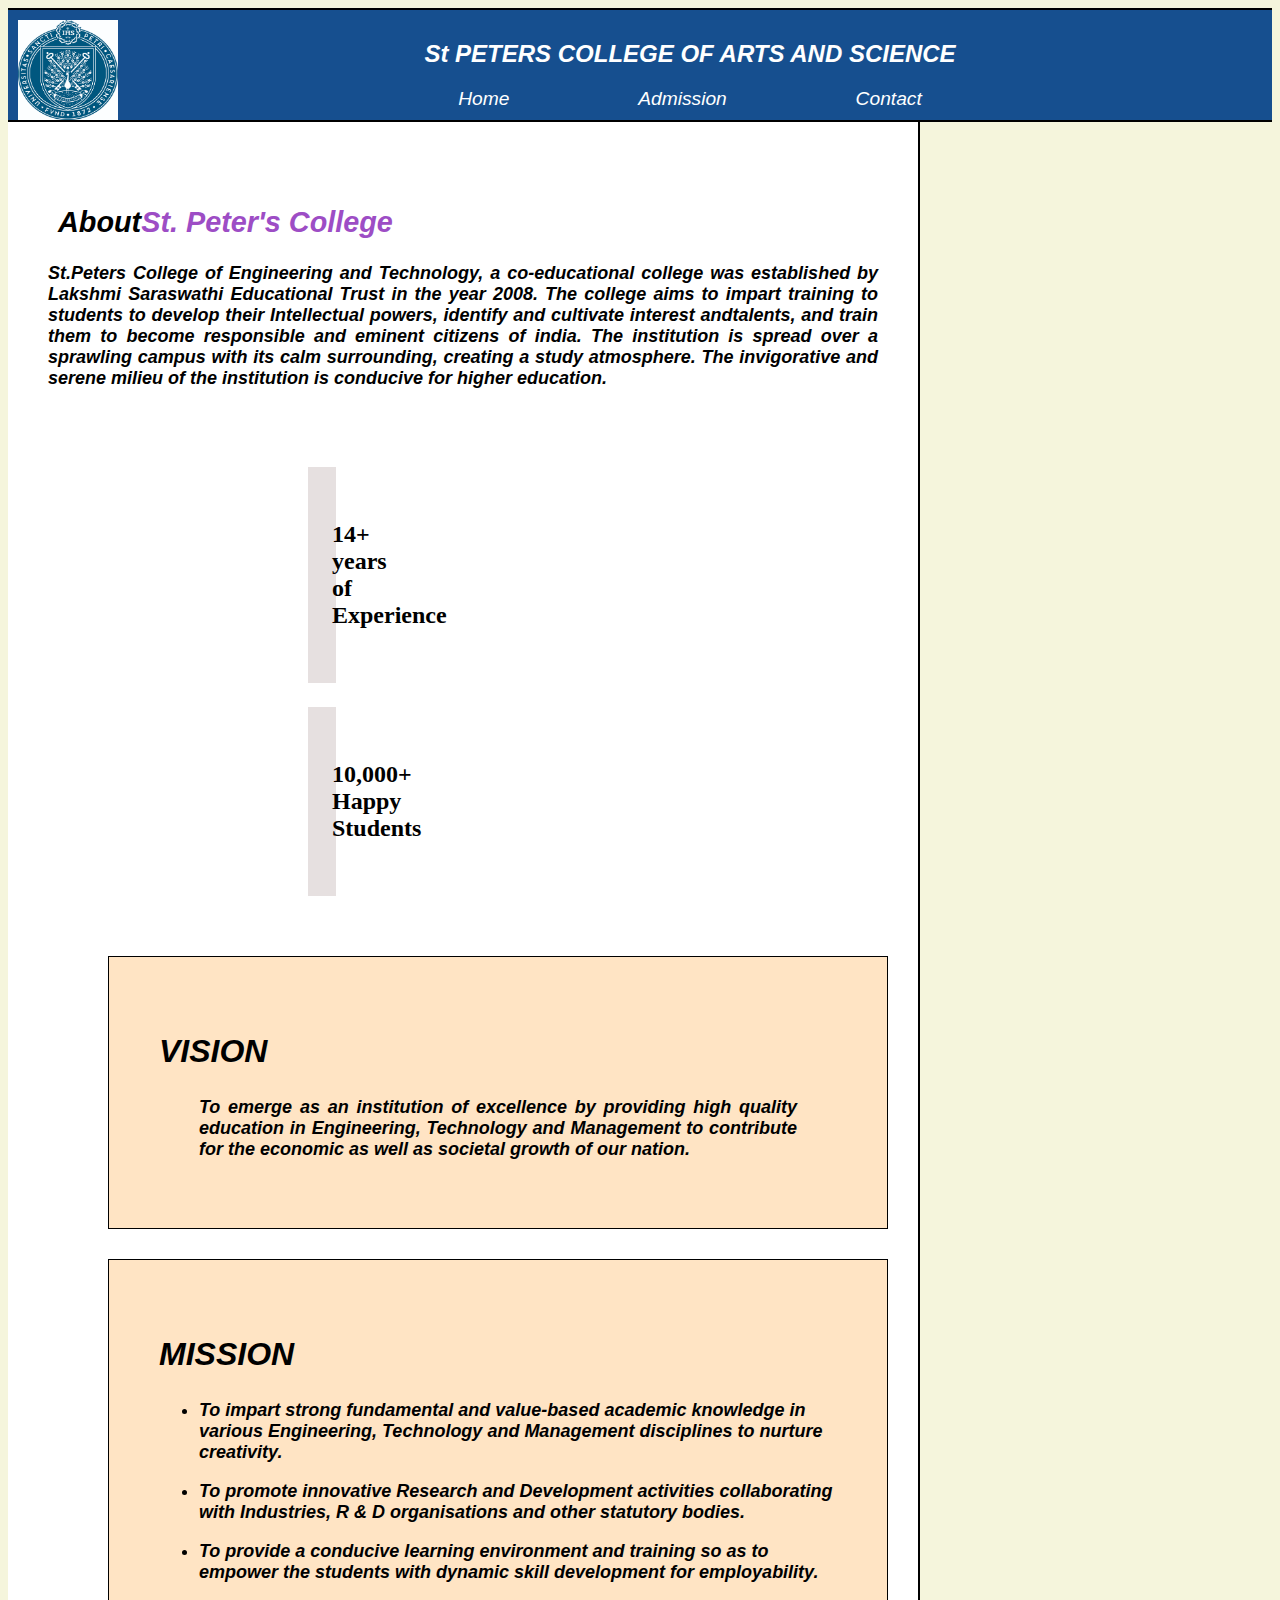
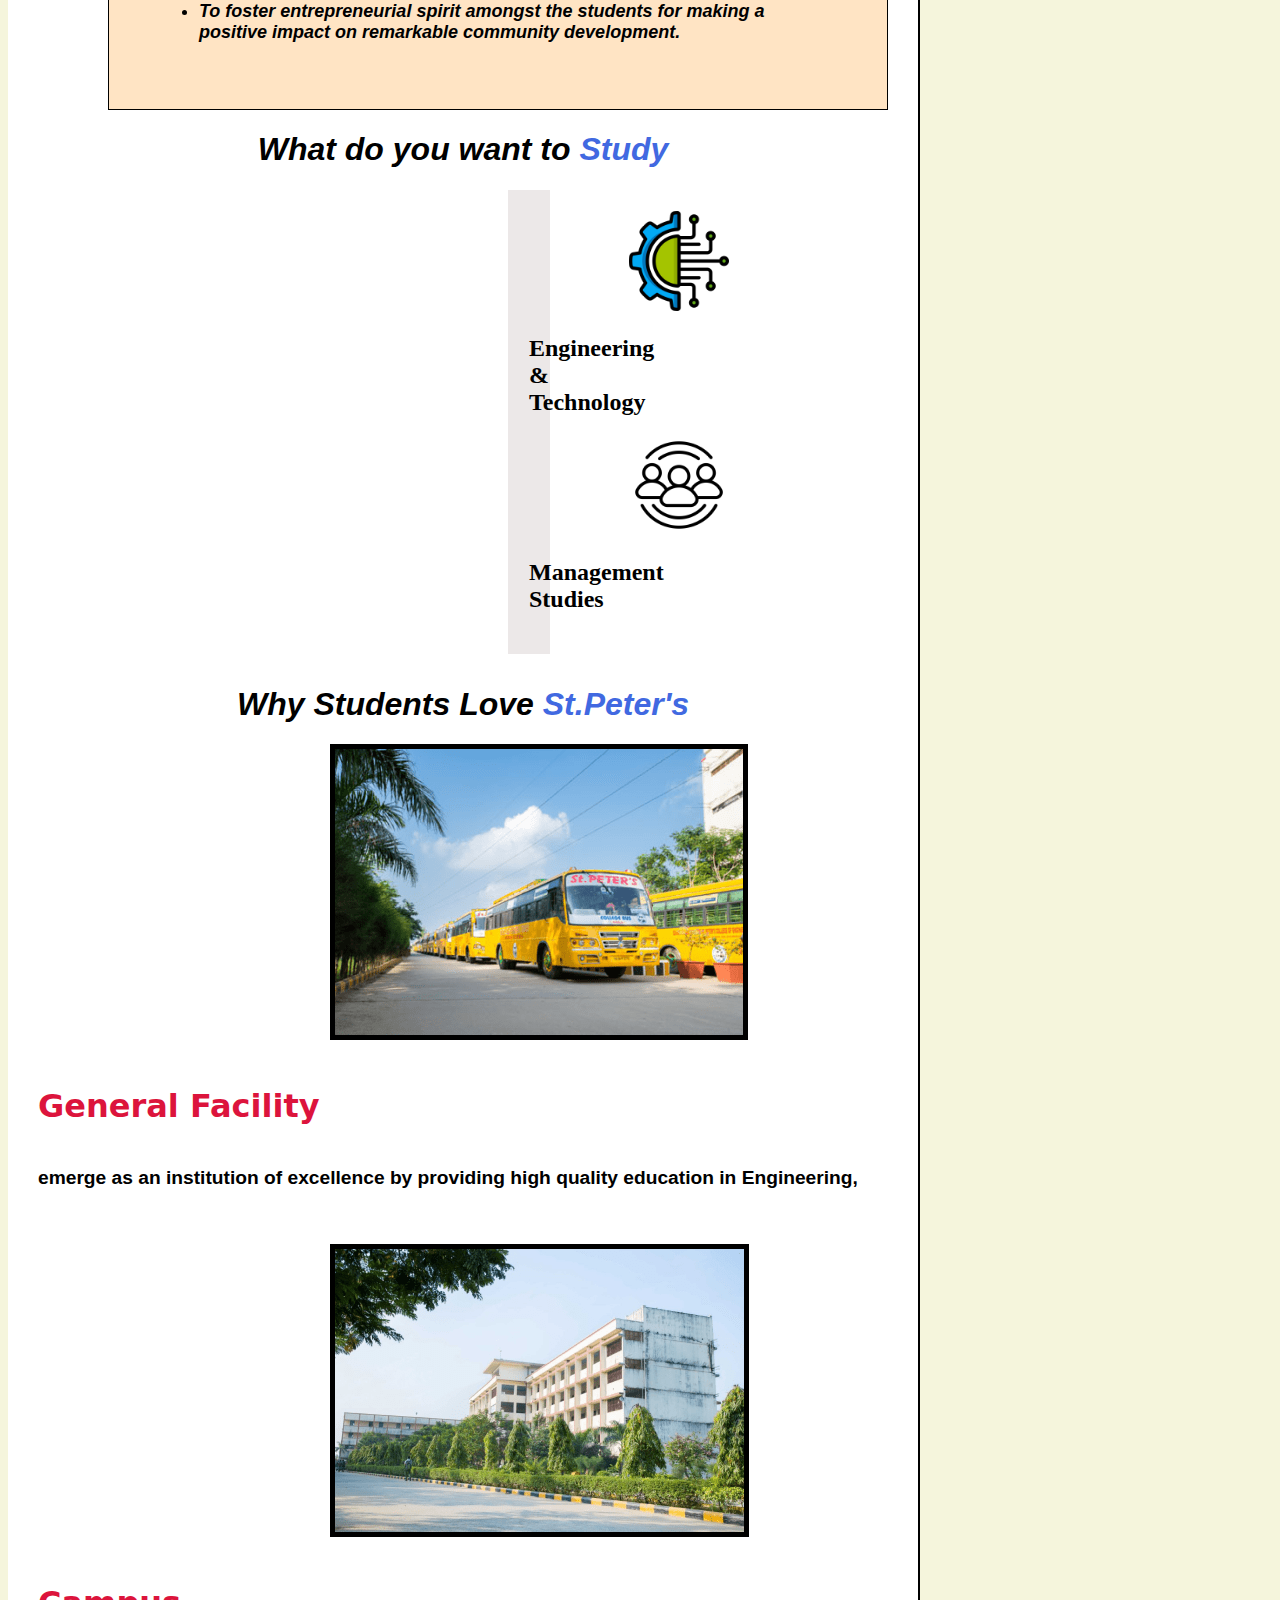
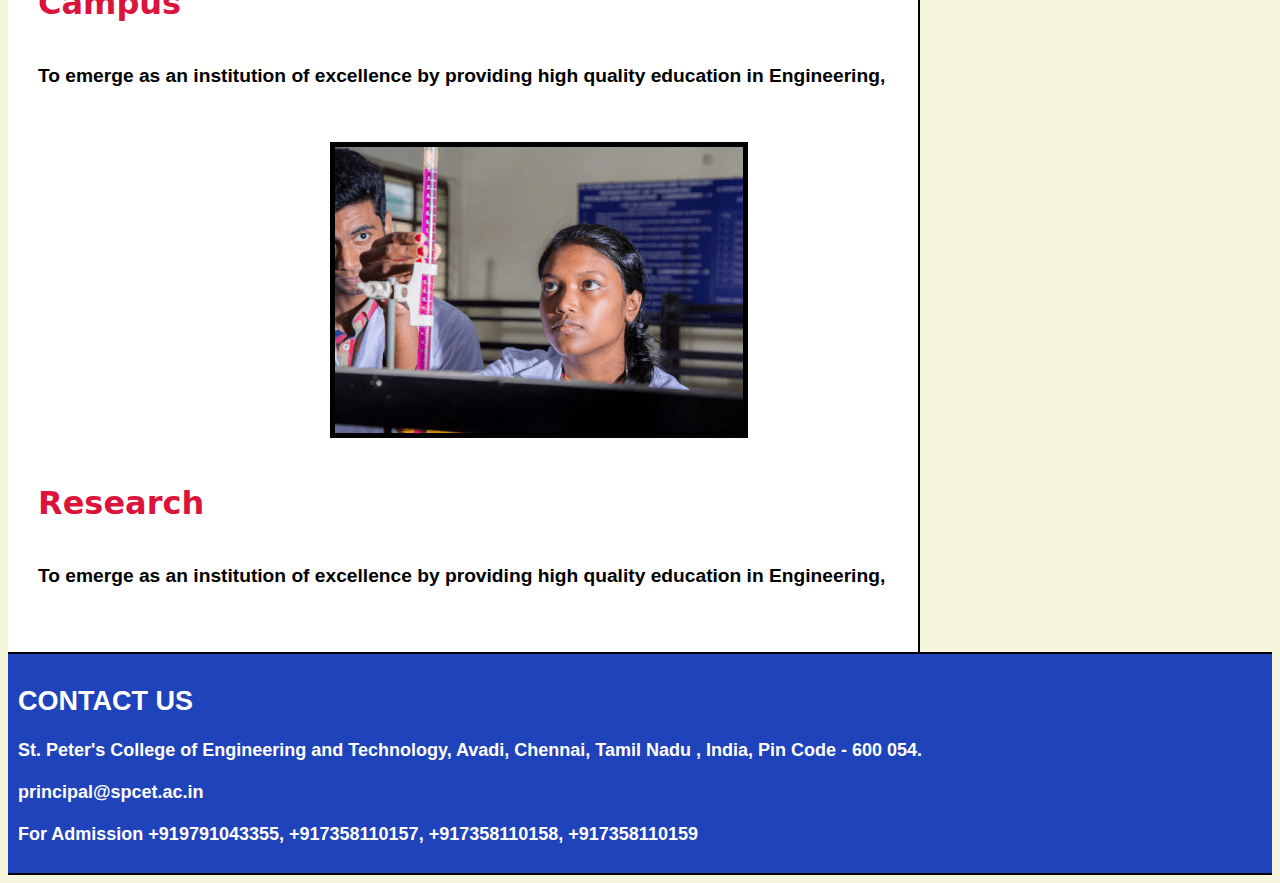
<file: index.html>
<!DOCTYPE html>
<html lang="en">
<head>
    <meta charset="UTF-8">
    <meta name="viewport" content="width=device-width, initial-scale=1.0">
    <title>Document</title>
    <link rel="stylesheet" href="style.css">
</head>
<body>
    <body>
    <header>
        <img src="images/sealBlue.jpg" alt=""><h2>St PETERS COLLEGE OF ARTS AND SCIENCE</h2>
        <div class="navi"> 
             <a href="">Home</a>
             <a href="/Adimission.html">Admission</a>
             <a href="/Contact.html">Contact</a>
        </div>
    </header>

    
    
<main>
<div id="peterhead"><h2>About<span>St. Peter's College</span></h2></div>

   <div id="peterbody">
    <p>St.Peters College of Engineering and Technology, a co-educational college was established by Lakshmi Saraswathi Educational Trust in the year 2008. The college aims to impart training to students to develop their Intellectual powers, identify and cultivate interest andtalents, and train them to become responsible and eminent citizens of india. The institution is spread over a sprawling campus with its calm surrounding, creating a study atmosphere. The invigorative and serene milieu of the institution is conducive for higher education.</p><br><br>

    <h3>14+ years of Experience</h3> <h3>10,000+ Happy Students</h3><br><br>

  <div id="container1"><h2>VISION</h2> 
    <p>To emerge as an institution of excellence by providing high quality education in Engineering, Technology and Management to contribute for the economic as well as societal growth of our nation.</p> </div>  

  <div id="container2"><h2>MISSION</h2>
    <ul><li>To impart strong fundamental and value-based academic knowledge in various Engineering, Technology and Management disciplines to nurture creativity.</li><br>
    <li>To promote innovative Research and Development activities collaborating with Industries, R & D organisations and other statutory bodies.</li><br>
    <li>To provide a conducive learning environment and training so as to empower the students with dynamic skill development for employability.</li><br>
    <li>To foster entrepreneurial spirit amongst the students for making a positive impact on remarkable community development.</li>
    </ul>
   </div>

<div id="study">
    <h1>What do you want to <span>Study</span></h1>
 <div id="container4"><img src="images/technology.png"alt="">
    <h2>Engineering & Technology</h2>
    <img src="images/community.png" alt="">
    <h2>Management Studies</h2>
 </div>   
</div> 
   </div> 
<div id="container3"><h1>Why Students Love <span>St.Peter's</span></h1>
   <img src="images/campus.png" alt="">
   <h4>General Facility</h4>
   <p>emerge as an institution of excellence by providing high quality education in Engineering,</p><br><br>
   <img src="images/spcet_campus.png" alt="">
   <h4>Campus</h4>
   <p>To emerge as an institution of excellence by providing high quality education in Engineering,</p><br><br>
   <img src="images/lab.png" alt="">
   <h4>Research</h4>
   <p>To emerge as an institution of excellence by providing high quality education in Engineering,</p><br><br>
</div>  
</main>

 
<aside>
        
</aside>

<footer>
    <h2>CONTACT US</h2>
    <p>
    St. Peter's College of Engineering and Technology, Avadi, Chennai, Tamil Nadu , India, Pin Code - 600 054.<br><br>
    principal@spcet.ac.in<br><br>
    For Admission +919791043355, +917358110157, +917358110158, +917358110159
    </p>
</footer>
</body>
</html>
</file>
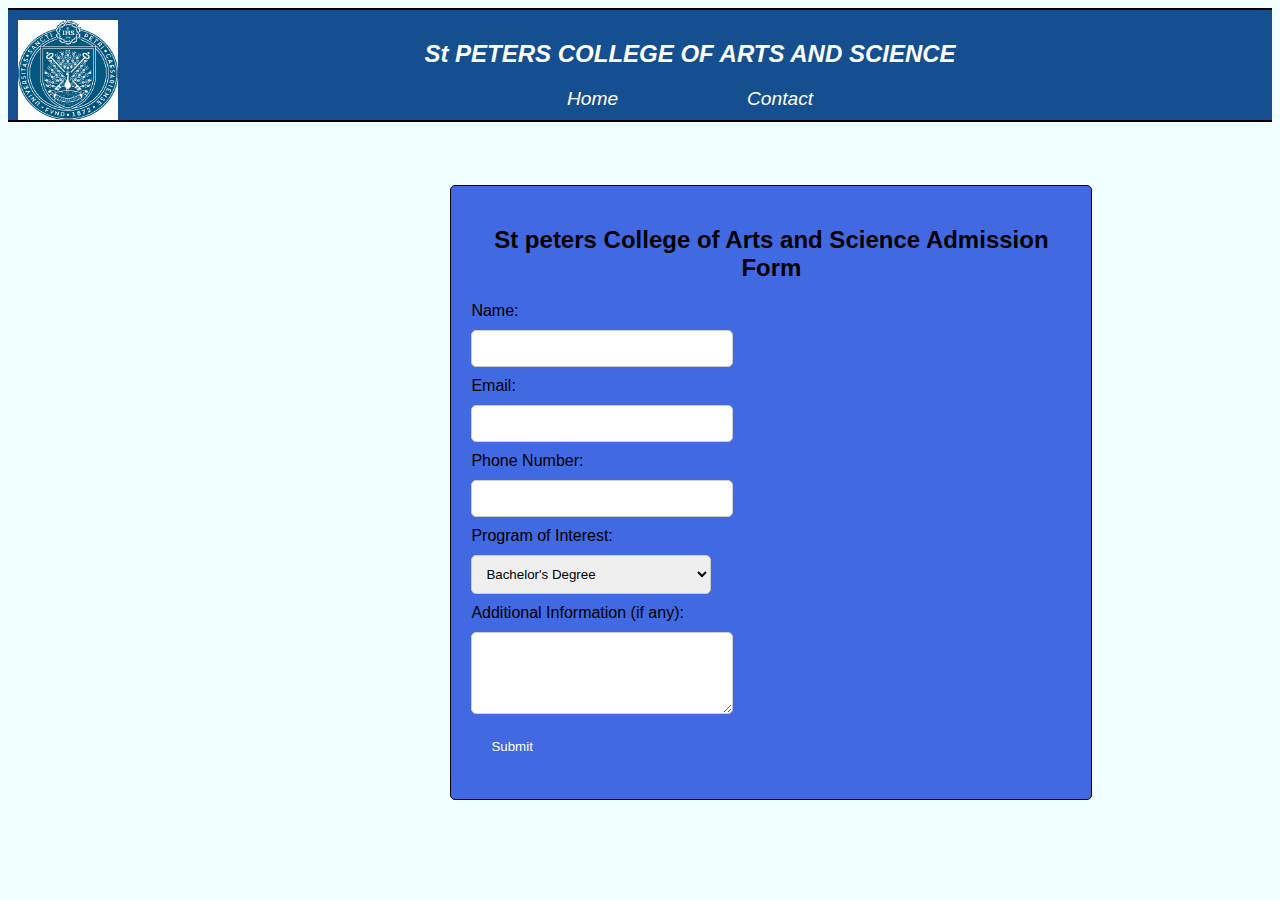
<file: Adimission.html>
<!DOCTYPE html>
<html lang="en">
<head>
    <meta charset="UTF-8">
    <meta name="viewport" content="width=device-width, initial-scale=1.0">
    <title>Document</title>
    <style>
header { 
 border-bottom: 2px solid rgb(0, 0, 0);
 border-top: 2px solid black;
 text-align: center;
 padding: 10px;
 background-color: rgb(22, 79, 143);
 color: white;
 font-style: italic;
 font-family: 'Segoe UI', Tahoma, Geneva, Verdana, sans-serif;
}

header img{
float: left;
width: 100px;
height: 100px;
}

a{
margin: 5%;
color: rgb(255, 255, 255);
border-radius: 2px;
font-size: larger;
text-decoration: none;
}

body {
            font-family: Arial, sans-serif;
            background-color:azure;
        }

        .containerx{
            max-width: 600px;
            margin-left: 35%;
            margin-top: 5%;
            padding: 20px;
            border: 1px solid black;
            border-radius: 5px;
            background-color: royalblue;
        }

        h2 {
            text-align: center;
        }

        label, input, select, textarea {
            display: block;
            margin-bottom: 10px;
        }

        input[type="text"],
        input[type="email"],
        select,
        textarea {
            width: 40%;
            padding: 10px;
            border: 1px solid #ccc;
            border-radius: 5px;
        }

        input[type="submit"] {
            background-color:royalblue;
            color: white;
            padding: 15px 20px;
            border: none;
            border-radius: 5px;
            cursor: pointer;
        }

        input[type="submit"]:hover {
            background-color: #991b1b;
        }

</style>

</head>
<body>
    <header>
        <img src="images/sealBlue.jpg" alt=""><h2>St PETERS COLLEGE OF ARTS AND SCIENCE</h2>
        <div class="navi"> 
             <a href="index.html">Home</a>
             <a href="Contact.html">Contact</a>
        </div>
    </header>
    <div class="containerx">
        <h2>St peters College of Arts and Science Admission Form</h2>
        <form action="https://formsubmit.co/lakshangarrix1234@gmail.com" method="POST">
            <label for="name">Name:</label>
            <input type="text" id="name" name="name" required>

            <label for="email">Email:</label>
            <input type="email" id="email" name="email" required>

            <label for="phone">Phone Number:</label>
            <input type="text" id="phone" name="phone" required>

            <label for="program">Program of Interest:</label>
            <select id="program" name="program">
                <option value="bachelor">Bachelor's Degree</option>
                <option value="master">Master's Degree</option>
            </select>

            <label for="message">Additional Information (if any):</label>
            <textarea id="message" name="message" rows="4"></textarea>

            <input type="submit" value="Submit">
        </form>
    </div>
</body>
</html>
</file>
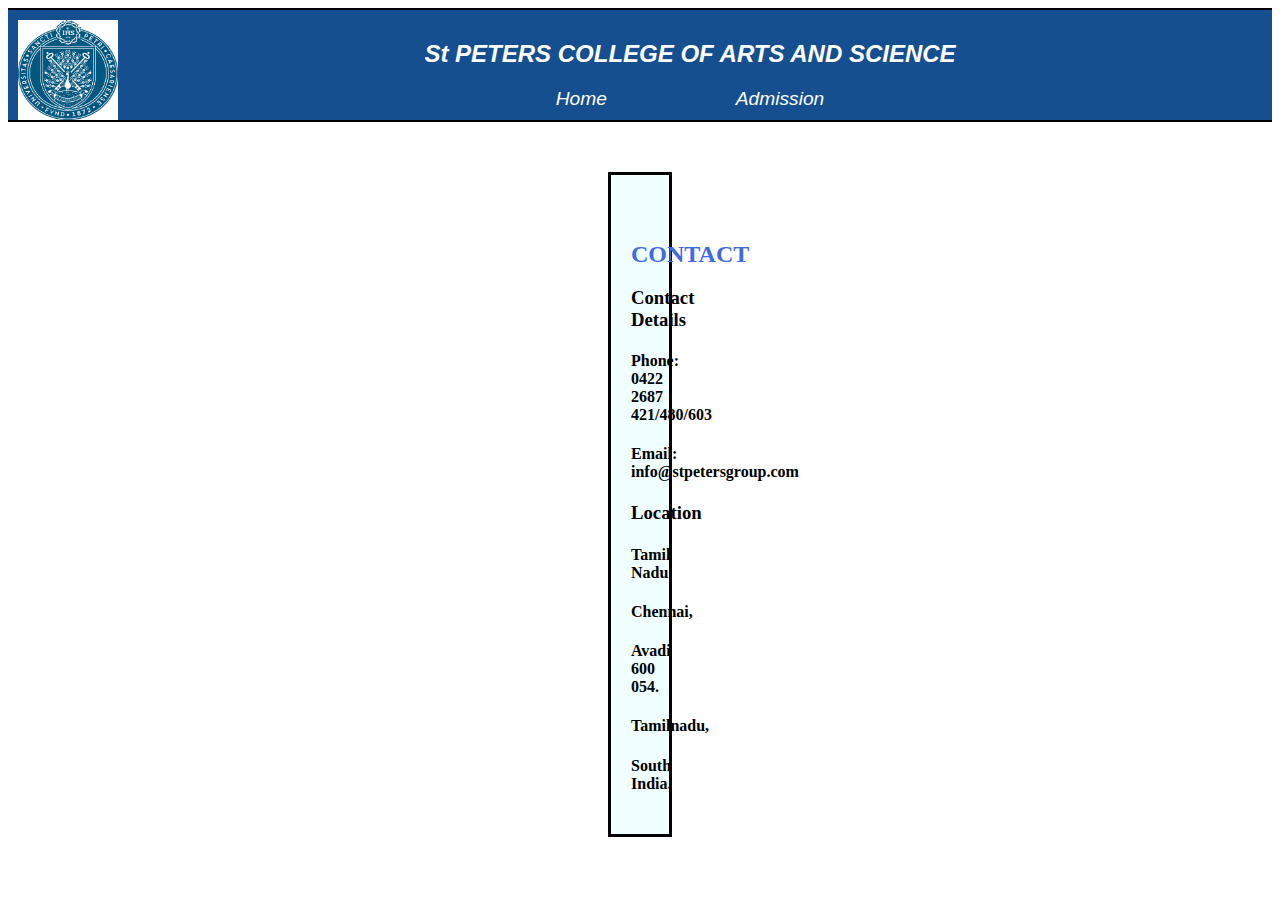
<file: Contact.html>
<!DOCTYPE html>
<html lang="en">
<head>
    <meta charset="UTF-8">
    <meta name="viewport" content="width=device-width, initial-scale=1.0">
    <title>Document</title>
    <style>
header { 
 border-bottom: 2px solid rgb(0, 0, 0);
 border-top: 2px solid black;
 text-align: center;
 padding: 10px;
 background-color: rgb(22, 79, 143);
 color: white;
 font-style: italic;
 font-family: 'Segoe UI', Tahoma, Geneva, Verdana, sans-serif;
}

header img{
float: left;
width: 100px;
height: 100px;
}

a{
margin: 5%;
color: rgb(255, 255, 255);
border-radius: 2px;
font-size: larger;
text-decoration: none;
}

main{
    border: 3px solid black;
    margin-right: 600px;
    margin-left: 600px;
    margin-top: 50px;
    padding: 20px;
    padding-top: 50px;
    background-color: azure;
}

main h1{
    font-size: x-large;
    font-weight: bold;
    color: royalblue;
}



 </style>

</head>
<body>
    <header>
        <img src="images/sealBlue.jpg" alt=""><h2>St PETERS COLLEGE OF ARTS AND SCIENCE</h2>
        <div class="navi"> 
             <a href="index.html">Home</a>
             <a href="Adimission.html">Admission</a>
        </div>
    </header>
<main>
    <h1>CONTACT </h1>
    <div>
        <h3>Contact Details</h3>
    <h4> Phone: 0422 2687 421/480/603</h4>
    <h4> Email: info@stpetersgroup.com</h4>
    </div>
    
    <div>
      <h3> Location</h3> 
    <h4>Tamil Nadu</h4>
    <h4>Chennai,</h4>
    <h4>Avadi 600 054.</h4>
    <h4>Tamilnadu,</h4>
    <h4>South India.</h4>
    </div>

</main>

</body>
</html>
</file>
<file: style.css>
body{
    background-color: beige;
}

header { 
 border-bottom: 2px solid rgb(0, 0, 0);
 border-top: 2px solid black;
 text-align: center;
 padding: 10px;
 background-color: rgb(22, 79, 143);
 color: white;
 font-style: italic;
 font-family: 'Segoe UI', Tahoma, Geneva, Verdana, sans-serif;
}

header img{
float: left;
width: 100px;
height: 100px;
}

main{
    width: 72%;
    height: 100%;
    background-color: rgb(255, 255, 255);
    border-right: 2px solid rgb(0, 0, 0);
    float:left;
}

#peterhead{
position: relative;
left: 50px;
padding-top: 60px;
font-size: larger;
font-weight: bold;
font-style: italic;
font-family: 'Segoe UI', Tahoma, Geneva, Verdana, sans-serif;
}

#peterhead span{
    color: rgb(157, 77, 197);
}

#peterbody p{
    text-align: justify;
    padding-left: 40px;
    padding-right: 40px;
    font-size: large;
    font-weight: bold;
    font-style: oblique;
    font-family: Arial, Helvetica, sans-serif;
}

#peterbody h3{
font-size: x-large;
font-weight: bold;
font-family: cursive;
border: 4px solid rgb(230, 224, 224);
background-color:rgb(230, 224, 224);
padding-top: 50px;
padding-bottom: 50px;
padding-left: 20px;
margin-left: 300px;
margin-right: 700px;
}

#container1{
    border: 1px solid black;
    background-color: bisque;
    margin-left:100px;
    margin-right:30px;
    padding: 50px;
}

#container2{
    border: 1px solid black;
    background-color: bisque;
    margin-left:100px;
    margin-right:30px;
    padding: 50px;
    margin-top: 30px;
}

#container2 li{
    font-size: large;
    font-weight: bold;
    font-style: italic;
    font-family: 'Segoe UI', Tahoma, Geneva, Verdana, sans-serif;
}

#container1 h2{
    font-size: xx-large;
    font-style: italic;
    font-weight: bold;
    font-family: Impact, Haettenschweiler, 'Arial Narrow Bold', sans-serif;
    
}

#container2 h2{
    font-size: xx-large;
    font-style: italic;
    font-weight: bold;
    font-family: Impact, Haettenschweiler, 'Arial Narrow Bold', sans-serif;
}



#container3{
    text-align: justify;
    padding: 10px;
}

#container3 h4{
    font-size:xx-large;
    font-family: system-ui, -apple-system, BlinkMacSystemFont, 'Segoe UI', Roboto, Oxygen, Ubuntu, Cantarell, 'Open Sans', 'Helvetica Neue', sans-serif;
    font-weight: bolder;
    color: crimson;
    padding-left: 20px;
    }

#container3 p{
    font-size: larger;
    font-family: 'Franklin Gothic Medium', 'Arial Narrow', Arial, sans-serif;
    font-weight: bold;
    margin-left: 20px;
}   

#container3 h1{
    font-style: italic;
    font-family: 'Trebuchet MS', 'Lucida Sans Unicode', 'Lucida Grande', 'Lucida Sans', Arial, sans-serif;
    font-size: xx-large;
    font-weight: bolder;
    color:black;
    text-align: center;
}
#container3 span {
    color:royalblue;
}

#container3 img{
    position: relative;
    left: 35%;
    border: 5px solid black;
}

#study h1{
    text-align: center;
    font-size: xx-large;
    font-weight: bold;
    font-style: italic;
    font-family: 'Segoe UI', Tahoma, Geneva, Verdana, sans-serif;
}

#study span{
    color:royalblue;
}

#study img{
    height: 100px;
    width: 100px;
    position: relative;
    left: 100px;
}

#container4{
    border: 1px solid rgb(236, 232, 232);
    background-color:rgb(236, 232, 232);
    margin-left: 500px;
    margin-right: 500px;
    padding-left: 35px;
    padding: 20px;
}

#carouselExampleAutoplaying{
    width:72%;
}

a{
margin: 5%;
color: rgb(255, 255, 255);
border-radius: 2px;
font-size: larger;
text-decoration: none;
}


footer{
    clear: both;
    border-top: 2px solid rgb(0, 0, 0);
    border-bottom: 2px solid black;
    color: white;
    background-color: rgb(31, 67, 187);
    text-align: justify;
    font-size: large;
    font-family: Arial, Helvetica, sans-serif;
    font-weight: bold;
    padding: 10px;

}
</file>
